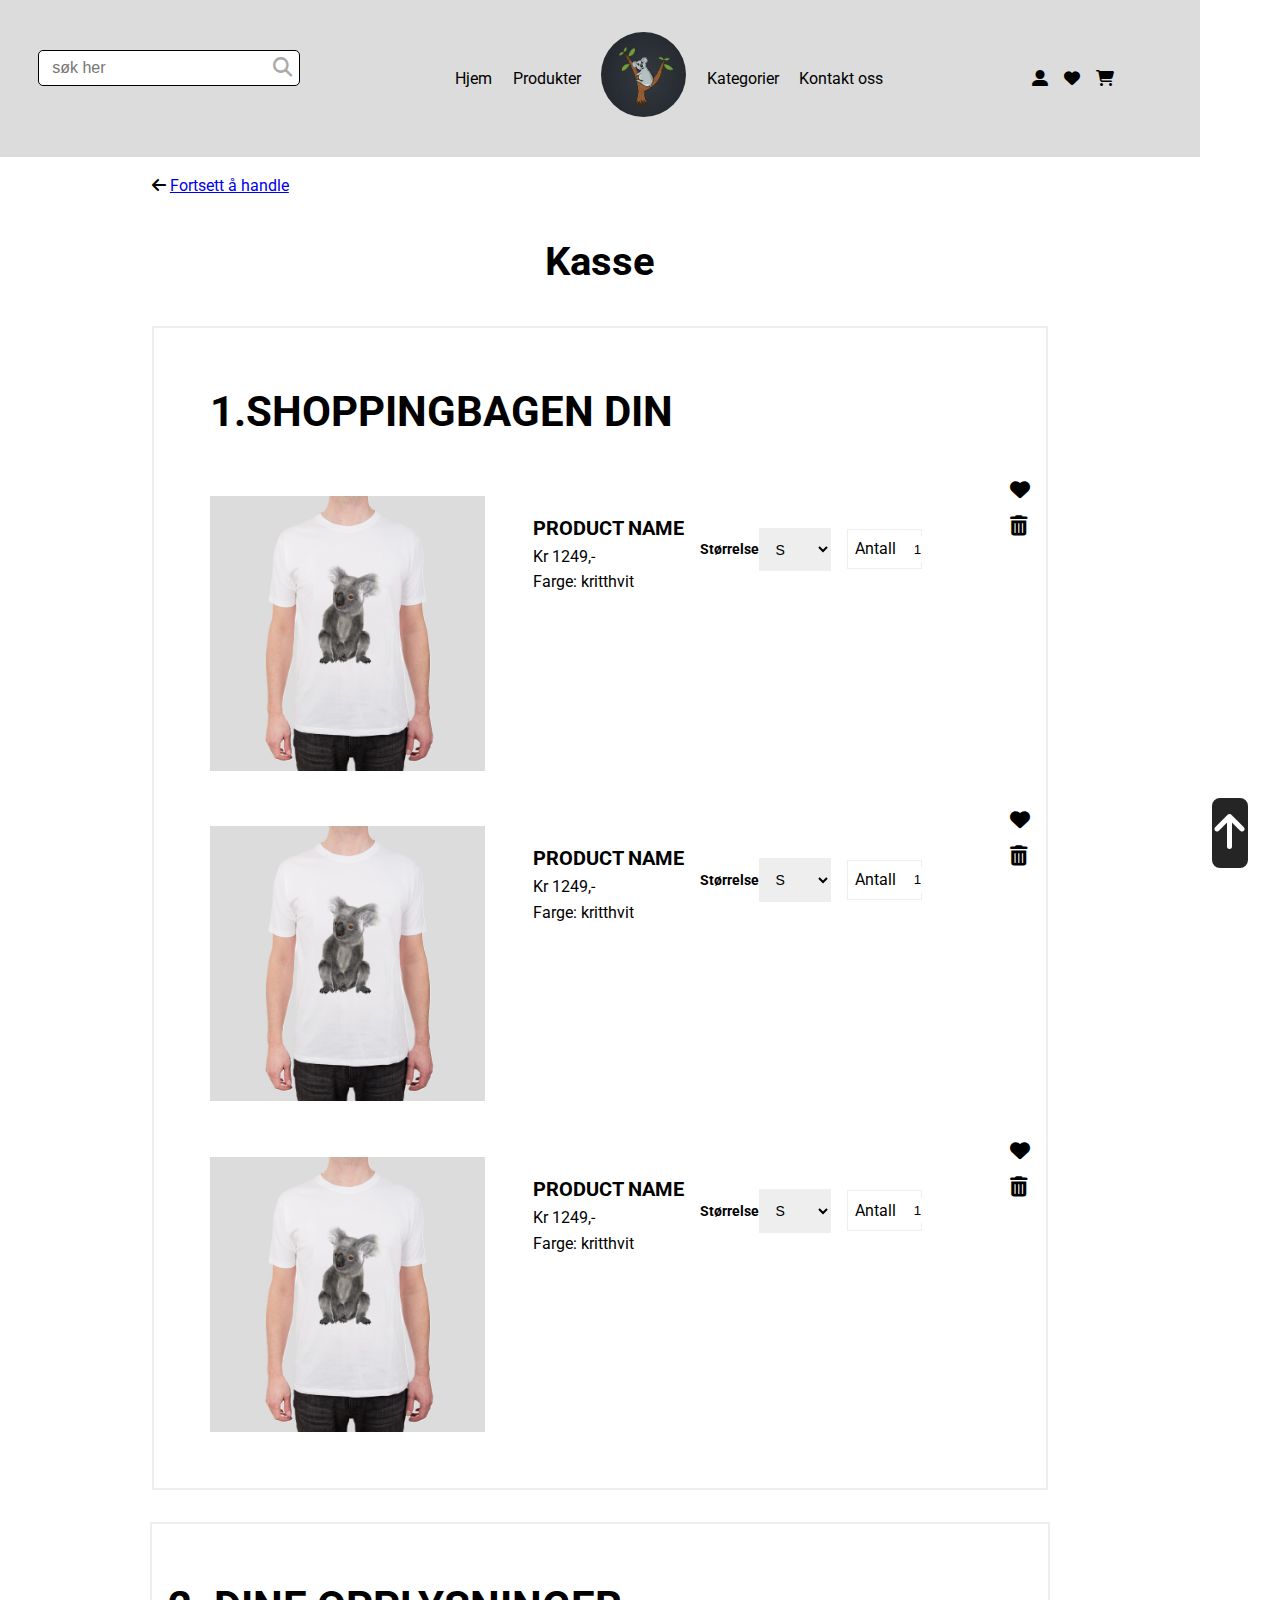
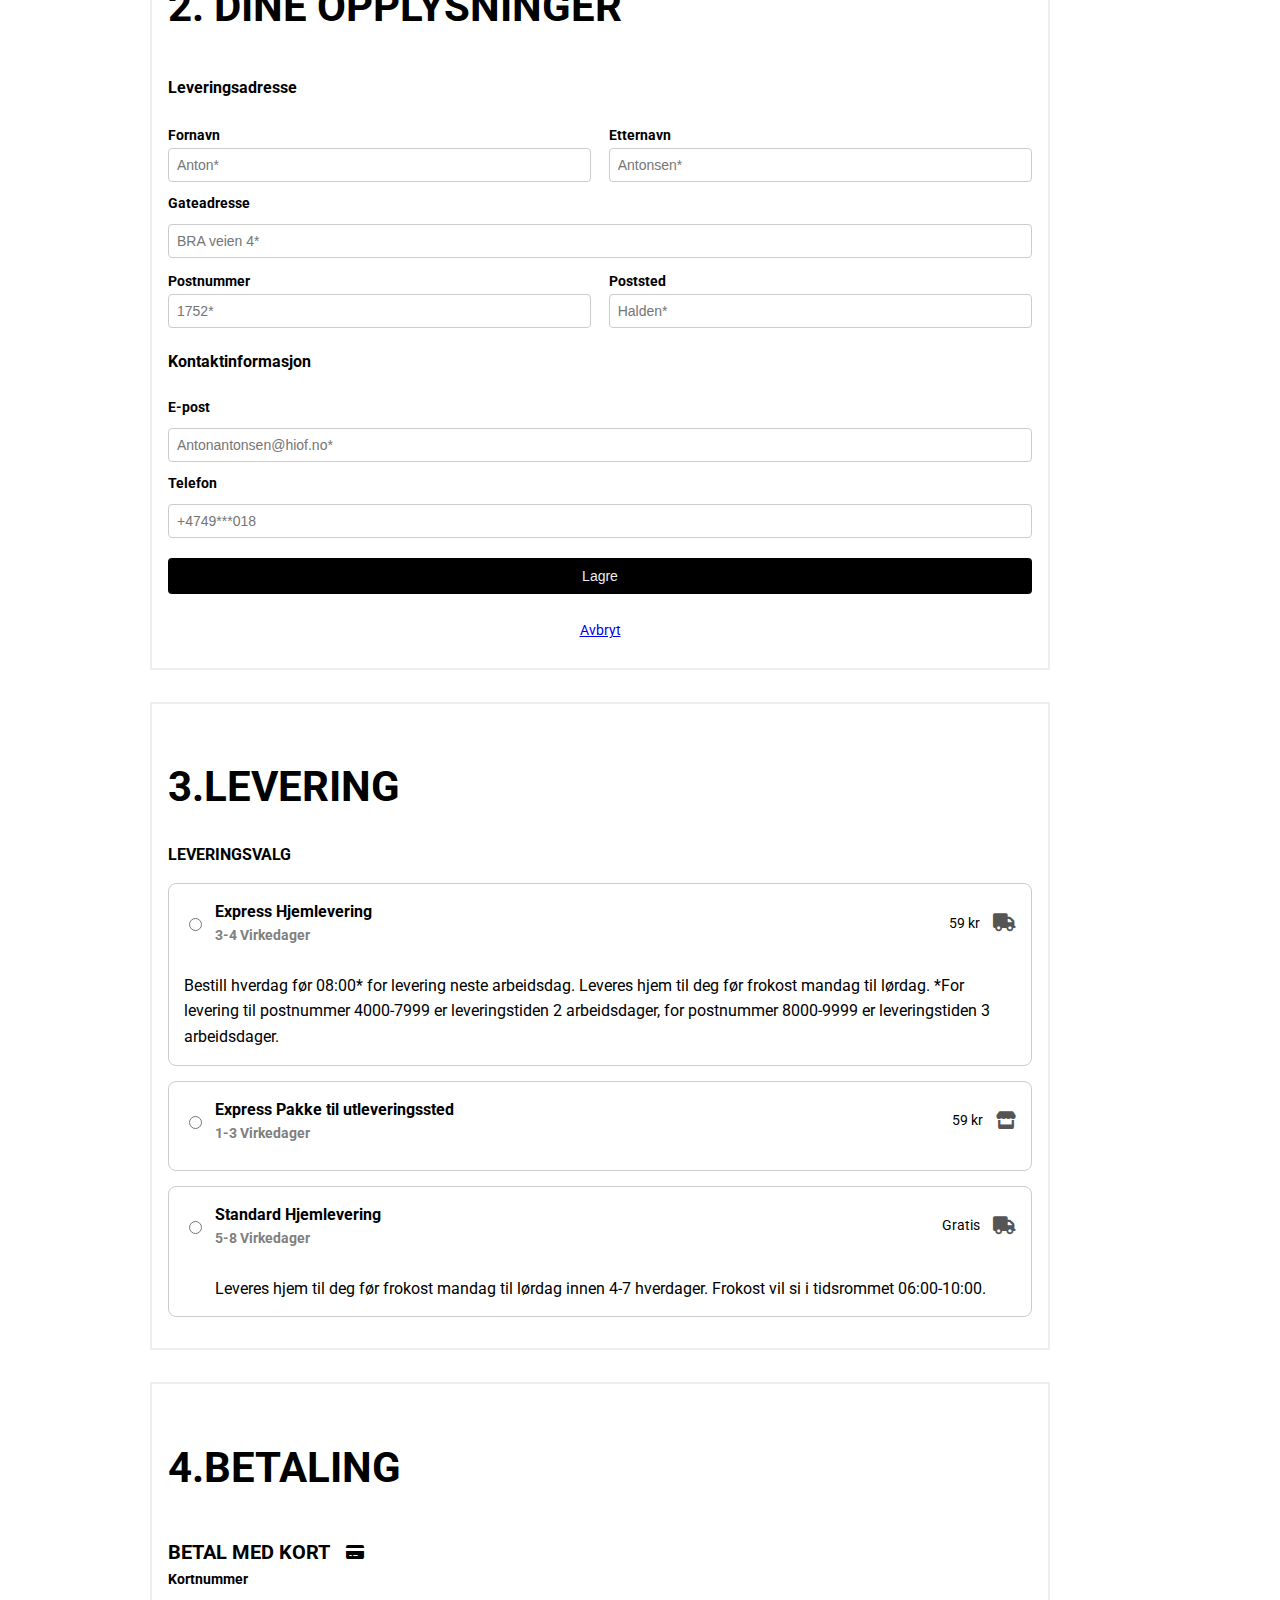
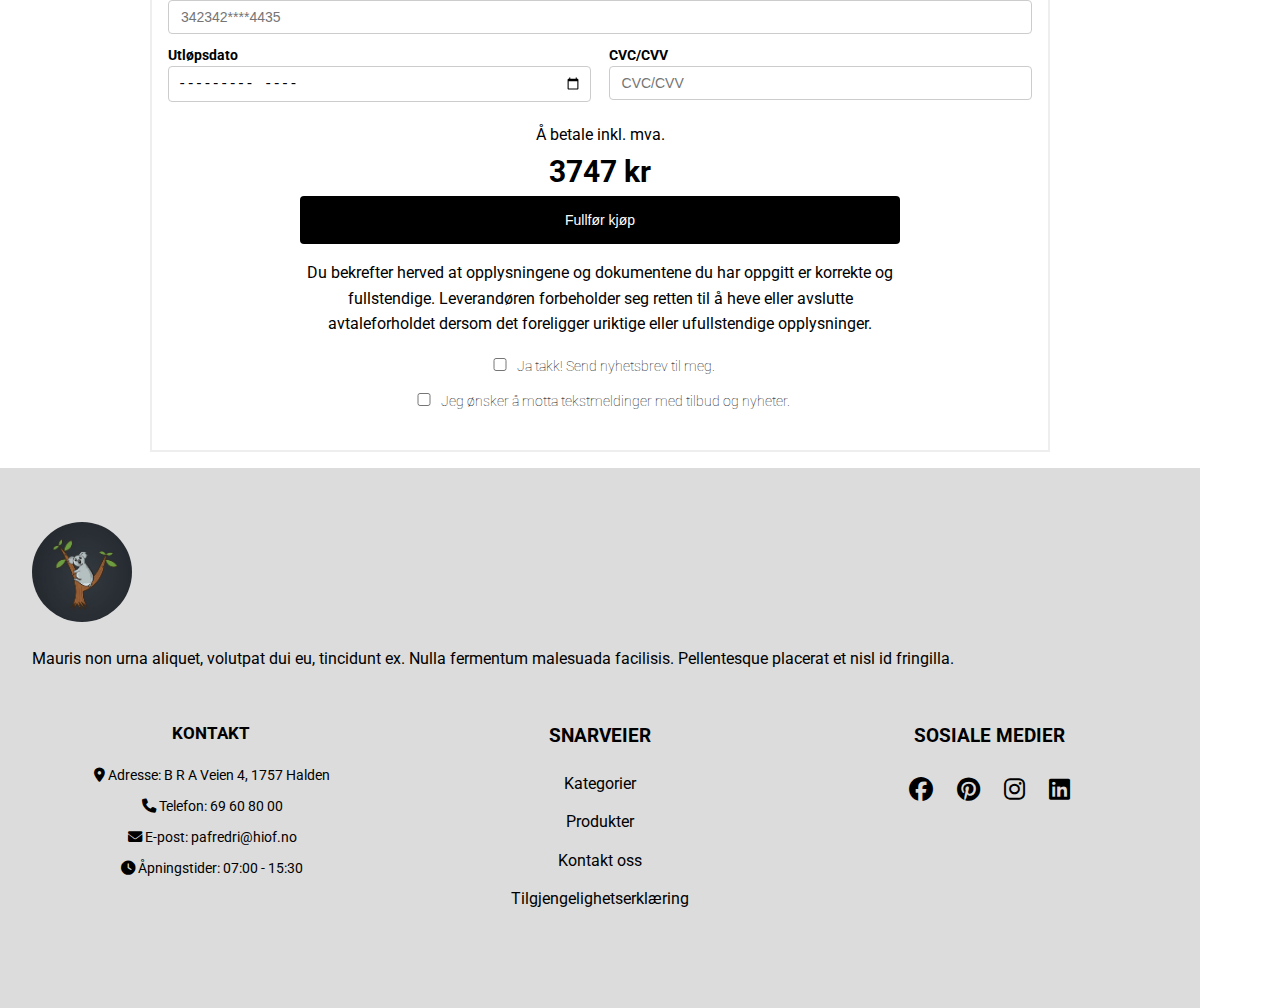
<file: Eksamensmappa/checkout.html>
<!DOCTYPE html>
<html lang="no">
<head>
    <meta charset="UTF-8">
    <meta name="viewport" content="width=device-width, initial-scale=1.0">
    <meta name="description" content="Donec laoreet dapibus ante et porta. Donec quis erat malesuada, commodo ante eget, semper eros. Vivamus tempus sapien quam, vel fermentum magna interdum vitae"> 
    <meta name="author" content="Per Anders Søstrand Fredriksen">
    <link rel="stylesheet" href="css/ikoner/css/solid.css">
    <link rel="stylesheet" href="css/ikoner/css/fontawesome.css">
    <link rel="stylesheet" href="css/ikoner/css/brands.css">
    <link rel="stylesheet" href="css/style.css">
    <link rel="icon" href="css/ressurser/koala.jpg" type="image/x-icon">
    <title>Kasse - Koala Merch</title>
</head>
<body id="checkout">
    <div class="main-grid">
        <header id="global-header" role="banner">
            <form>
                <label>
                    <input type="search" placeholder="søk her">
                    <i class="fa-solid fa-magnifying-glass"></i>
                </label>
            </form>
            <nav aria-label="Kassesiden">
                <a href="index.html">Hjem</a>
                <a href="index.html#pop-products">Produkter</a>
                <a href="index.html" id="logo">
                    <img src="css/ressurser/koala.jpg" alt="logo"></a>
                <a href="index.html#pop-categories">Kategorier</a>
                <a href="checkout.html#global-footer">Kontakt oss</a>
            </nav>
            <ul>
                <li><a href="#"><i class="fa-solid fa-user-large" aria-label="figurprofil"></i></a></li>
                <li><a href="#"><i class="fa-solid fa-heart" aria-label="favorithjerte"></i></a></li>
                <li><a href="checkout.html"><i class="fa-solid fa-cart-shopping" aria-label="handlekurv ikon"></i></a></li>
            </ul>
        </header>

        <main class="main-checkout">
            <section class="checkout">
                <section class="back-to-main">
                    <i class="fa-solid fa-arrow-left"></i>
                    <a href="index.html">Fortsett å handle</a>
                </section>
                <h1>Kasse</h1>
                    <section class="items-in-cart">
                        <h2>1.SHOPPINGBAGEN DIN</h2>
                        <section class="items-checkout">
                        <figure class="checkout-product">
                            <a href="product.html">
                            <img src="css/ressurser/t_shirt_koala.jpg" alt="t-shirt with a koala"></a>
                            <section class="product-info-checkout">
                                <h3>PRODUCT NAME</h3>
                                <p>Kr 1249,-</p>
                                <p>Farge: kritthvit</p>
                            </section>
                            <section class="size-and-number">
                            <form>
                                <section class="size-section">
                                <label for="size-choose-1">Størrelse</label>
                                <select id="size-choose-1" class="sizes">
                                    <option value="" disabled selected>S</option>
                                    <option value="s">S</option>
                                    <option value="m">M</option>
                                    <option value="l">L</option>
                                    <option value="xl">XL</option>
                                    <option value="xxl">XXL</option>
                                </select>
                                </section>
                            </form>
                        <section class="number-of">
                            <label for="size-number-1">Antall</label>
                            <input id="size-number-1" type="number" value="1">
                        </section>
                        </section>
                    </figure>  
                <section class="shopping-bag-icons">
                        <i class="fa-solid fa-heart"></i>
                        <i class="fa-solid fa-trash-can"></i>
                    </section>
                </section>
                
                <section class="items-checkout">
                    <figure class="checkout-product">
                        <a href="product.html">
                            <img src="css/ressurser/t_shirt_koala.jpg" alt="t-shirt with a koala"></a>
                        <section class="product-info-checkout">
                            <h3>PRODUCT NAME</h3>
                            <p>Kr 1249,-</p>
                            <p>Farge: kritthvit</p>
                        </section>
                        <section class="size-and-number">
                        <form>
                            <section class="size-section">
                            <label for="size-choose-2">Størrelse</label>
                            <select id="size-choose-2" class="sizes">
                                <option value="" disabled selected>S</option>
                                <option value="s">S</option>
                                <option value="m">M</option>
                                <option value="l">L</option>
                                <option value="xl">XL</option>
                                <option value="xxl">XXL</option>
                            </select>
                        </section>
                        </form>
                        <section class="number-of">
                            <label for="size-number-2">Antall</label>
                            <input id="size-number-2" type="number" value="1">
                        </section>
                        </section>
                    </figure>
                        <section class="shopping-bag-icons">
                                <i class="fa-solid fa-heart"></i>
                                <i class="fa-solid fa-trash-can"></i>
                            </section>
                        </section>
                        <section class="items-checkout">
                            <figure class="checkout-product">
                                <a href="product.html">
                                    <img src="css/ressurser/t_shirt_koala.jpg" alt="t-shirt with a koala"></a>
                                <section class="product-info-checkout">
                                    <h3>PRODUCT NAME</h3>
                                    <p>Kr 1249,-</p>
                                    <p>Farge: kritthvit</p>
                                </section>
                                <section class="size-and-number">
                                <form>
                                    <section class="size-section">
                                    <label for="size-choose-3">Størrelse</label>
                                    <select id="size-choose-3" class="sizes">
                                        <option value="" disabled selected>S</option>
                                        <option value="s">S</option>
                                        <option value="m">M</option>
                                        <option value="l">L</option>
                                        <option value="xl">XL</option>
                                        <option value="xxl">XXL</option>
                                    </select>
                                </section>
                                </form>
                                <section class="number-of">
                                    <label for="size-number1-1">Antall</label>
                                    <input id="size-number1-1" type="number" value="1">
                                </section>
                                </section>
                            </figure>
                                <section class="shopping-bag-icons">
                                        <i class="fa-solid fa-heart"></i>
                                        <i class="fa-solid fa-trash-can"></i>
                                    </section>
                                </section>
                            </section>
                        </section>
                            
                        
        
            <section class="personal-information">
                <section class="border-personal-info">
                <h2>2. DINE OPPLYSNINGER</h2>
                <h4>Leveringsadresse</h4>
                <form class="place-of-residence">
                    <section class="name">
                        <section class="first-name">
                    <label for="firstname">Fornavn</label>
                    <input type="text" id="firstname" minlength="2" placeholder="Anton*">
                    <span class="error-message">Vennligst full in et gydlig Fornavn. Eksempel: Steinar</span>
                </section>
            
                <section class="last-name">
                    <label for="secondname">Etternavn</label>
                    <input type="text" id="secondname" minlength="2" placeholder="Antonsen*">
                    <span class="error-message">Vennligst fyll inn et gyldig Etternavn. Eksempel: Nilsen</span>
                    </section>
                    </section>
            
                    <label for="street-address">Gateadresse</label>
                    <input type="text" id="street-address" minlength="2" placeholder="BRA veien 4*">
                    <span class="error-message">Vennligst fyll inn en gydlig Gateadresse. Eksempel: Slottsplassen 1</span>
                    
                    <section class="postnr-place">
                    <section class="postnumber">
                    <label for="postnumber">Postnummer</label>
                    <input type="number" id="postnumber" placeholder="1752*">
                    <span class="error-message">Vennligst fyll inn et gyldig Postnummer. Eksempel: 1752</span>
                    </section>

                    <section class="place">
                    <label for="city">Poststed</label>
                    <input type="text" id="city" placeholder="Halden*">
                    <span class="error-message">Vennligst fyll inn et gyldig Poststed. Eksempel: Oslo</span>
                    </section>
                
                </section>
                </form>
            
                <h4>Kontaktinformasjon</h4>
                <form class="contact-information">
                    <label for="email">E-post</label>
                    <input type="email" id="email" placeholder="Antonantonsen@hiof.no*">
                    <span class="error-message">Vennligst fyll inn en gyldig e-postadresse. Eksempel: skoledue@hiof.no</span>
            
                    <label for="phonenumber">Telefon</label>
                    <input type="tel" id="phonenumber" minlength="2" placeholder="+4749***018">
                    <span class="error-message">Vennligst fyll inn et gyldig Telefonnummer. Eksempel: +4712345678</span>
                </form> 
            
                <section class="btn-personal-information">
                    <button type="button" value="Lagre">Lagre</button>
                    <a href="index.html">Avbryt</a>
                </section>
            </section>
            </section>            
        
            <section class="delivery">
                <section class="delivery-border">
                <h2>3.LEVERING</h2>
                <h4>LEVERINGSVALG</h4>
                <section class="delivery-option">
                    <div class="top-delivery">
                        <section class="option-delivery">
                        <input type="radio" name="choose" value="express-home" required aria-required="true">
                        <section class="delivery-and-time">
                        <h5>Express Hjemlevering</h5>
                        <p class="delivery-time">3-4 Virkedager</p>
                    </section>
                </section>
                        <section class="price-delivery">
                        <p>59 kr</p>
                        <i class="fa-solid fa-truck"></i>
                    </section>
                </div>
                    <section class="info-delivery">
                        <p>Bestill hverdag før 08:00* for levering neste arbeidsdag. Leveres hjem til deg før frokost mandag til lørdag. *For levering til postnummer 4000-7999 er leveringstiden 2 arbeidsdager, for postnummer 8000-9999 er leveringstiden 3 arbeidsdager.</p>
                    </section>
                </section>
                <section class="delivery-option">
                    <div class="top-delivery">
                        <section class="option-delivery">
                        <input type="radio" name="choose" value="express-delivery-place" >
                        <section class="delivery-and-time">
                        <h5>Express Pakke til utleveringssted</h5>
                        <p class="delivery-time">1-3 Virkedager</p>
                    </section>
                    </section>
                        <section class="price-delivery">
                        <p>59 kr</p>
                        <i class="fa-solid fa-store"></i>                
                    </section>
                    </div>
                </section>
                <section class="delivery-option">
                    <div class="top-delivery">
                        <section class="option-delivery">
                        <input type="radio" name="choose" value="express-home" >
                        <section class="delivery-and-time">
                        <h5>Standard Hjemlevering</h5>
                        <p class="delivery-time">5-8 Virkedager</p>
                    </section>
                </section>
                        <section class="price-delivery">
                        <p>Gratis</p>
                        <i class="fa-solid fa-truck"></i>
                    </section>
                </div>
                    <section class="info-delivery">
                        <p>Leveres hjem til deg før frokost mandag til lørdag innen 4-7 hverdager. Frokost vil si i tidsrommet 06:00-10:00.</p>
                    </section>
                </section>
            </section>
            </section>
            
            <section class="payment">
                <h2>4.BETALING</h2>
                <section class="card">
                    <h5>BETAL MED KORT</h5>
                    <i class="fa-solid fa-credit-card"></i>
                </section>
                <form class="card-information">
                    <label for="cardnumber">Kortnummer</label>
                    <input type="number" id="cardnumber" placeholder=" 342342****4435" required aria-required="true">
                    <span class="error-message">Vennligst fyll inn et gyldig Kortnummer. Eksempel: 1234567812345678</span>
        
                    <section class="date-cvc">
                    <section class="date-or-cvc">
                    <label for="expiry-date">Utløpsdato</label>
                    <input type="month" id="expiry-date" required aria-required="true">
                    </section>
        
                    <section class="date-or-cvc">
                    <label for="CVC">CVC/CVV</label>
                    <input type="number" id="CVC" placeholder=" CVC/CVV" required aria-required="true">
                    <span class="error-message">Vennligst fyll inn et gyldig CVC eller CVV nummer. Eksempel: 123</span>
                </section>
                </section>
                </form>
                <section class="finish-payment">
                    <p>Å betale inkl. mva.</p>
                    <p id="cost">3747 kr</p>
                    <button type="button" value="Fullfør kjøp">Fullfør kjøp</button>
                    <p id="confirm">Du bekrefter herved at opplysningene og dokumentene du har oppgitt er korrekte og fullstendige. Leverandøren forbeholder seg retten til å heve eller avslutte avtaleforholdet dersom det foreligger uriktige eller ufullstendige opplysninger.</p>
                </section>
                <form class="news">
                    <section class="extra-choices">
                    <input type="checkbox" id="newsletter">
                    <label for="newsletter"> Ja takk! Send nyhetsbrev til meg.</label>
                </section>
                <section class="extra-choices">
                    <input type="checkbox" id="newstext">
                    <label for="newstext"> Jeg ønsker å motta tekstmeldinger med tilbud og nyheter.</label>
                </section>
            </form>
            </section>
            <a href="checkout.html" id="back-to-top" aria-label="back to top button"><i class="fa-solid fa-arrow-up"></i></a>
        </main>
        </div>

        <footer id="global-footer">
            <section class="top">
                <img src="css/ressurser/koala.jpg" alt="" aria-hidden="true">
                <p>Mauris non urna aliquet, volutpat dui eu, tincidunt ex. Nulla fermentum malesuada facilisis. Pellentesque placerat et nisl id fringilla.</p>
            </section>
            <section class="information">
                <h3>KONTAKT</h3>
                <ul>
                    <li><i class="fa-solid fa-location-dot" tabindex="0"></i> Adresse: B R A Veien 4, 1757 Halden</li>
                    <li><i class="fa-solid fa-phone" tabindex="0"></i> Telefon: 69 60 80 00</li>
                    <li><i class="fa-solid fa-envelope" tabindex="0"></i> E-post: pafredri@hiof.no</li>
                    <li><i class="fa-solid fa-clock" tabindex="0"></i> Åpningstider: 07:00 - 15:30</li>
                </ul>
            </section>
            <section class="shortcuts">
                <h3>SNARVEIER</h3>
                <ul>
                    <li><a href="index.html#categories">Kategorier</a></li>
                    <li><a href="product.html">Produkter</a></li>
                    <li><a href="checkout.html#contact">Kontakt oss</a></li>
                    <li><a href="WCAG.xlsx">Tilgjengelighetserklæring</a></li>
                </ul>
            </section>
            <section class="social-media">
                <h3>SOSIALE MEDIER</h3>
                <ul>
                    <li><a href="https://www.facebook.com/"><i class="fa-brands fa-facebook"></i></a></li>
                    <li><a href="https://www.pinterest.com/"><i class="fa-brands fa-pinterest"></i></a></li>
                    <li><a href="https://www.instagram.com/"><i class="fa-brands fa-instagram"></i></a></li>
                    <li><a href="https://www.linkedin.com/"><i class="fa-brands fa-linkedin"></i></a></li>
                </ul>
            </section>
        </footer>
    </body>
    </html>
</file>
<file: Eksamensmappa/css/style.css>
/* Import Roboto fra Google Fonts */
@import url('https://fonts.googleapis.com/css2?family=Roboto:wght@400;700&display=swap');

/*setter font for sidene, og maks bredde på 1200px*/
body {
    font-family: 'Roboto', sans-serif;
    line-height: 1.6;
    width:100%;
    height: 100%;
    margin: 0px;
    padding: 0px;
    overflow-x: hidden; /*fjerner og klipper bort innhold som strekker seg utenfor skjermen*/
}


.main-grid {
    grid-template-areas: "header" "main" "footer";
    text-align: center;
}

.skip-link {
    position: absolute;
    top: -46px; /*skjuler lenken utenfor skjermområdet, over headeren*/
    left: 0;
    background: black;
    color: white;
    padding: 10px 15px;
    font-size: 16px;
    text-decoration: none;
    z-index: 1000; /*forsikrer at knappen ALLTID vil ligge først*/
}

.skip-link:focus {
    top: 0; /*gjør lenken synlig ved tastaturfokus*/
    left: 10px;
}

#global-header {
    grid-area: header; /*setter grid-area header*/
}

#global-header{
    display: grid;
    align-items: center;
    justify-content: center;
    padding: clamp(0rem,2.5vw, 5rem);
    background-color: white;
}

.main-grid h1{
    font-size: 2.4rem;
}

.main-grid h2{
    font-size: 2rem;
}

/*searchbaren*/
#global-header form {
    display: flex;
    align-items: center;
    position: relative; /*lar oss bruke absolutt posisjonering for ikonet*/
}

#global-header form input {
    padding: 0.5rem 2.5rem 0.5rem 0.8rem;
    font-size: 1rem;
    border: 1.2px solid #000000; /*sort kant*/
    border-radius: 5px;
    width: 150px;
}

/*searchikonet*/
#global-header form i {
    position: absolute; /*plasseres inne i søkefeltet*/
    right: 15px; 
    top: 29%;
    color: #aaa;
    font-size: 1.2rem;
    pointer-events: none; /*gjør ikonet ikke klikkbart*/
}

/*hjem, produkt osv. knappene*/
#global-header nav {
    display: flex;
    flex-direction: column;
    align-items: center; /*sørger for at nav-elementene er på samme linje */
    gap: 1rem;
}

#global-header nav,
#global-header form{
    padding: 0.4rem;
}

#global-header nav a {
    margin: 0 clamp(0px, 0.8vw, 15px);
    text-decoration: none;
    color: black;
}

#logo img{
    border-radius: 50%;
    height: 85px;
    width: 85px;
}

/*profil,hjerte og handlekurv ikonene*/
.main-grid #global-header ul {
    list-style: none;
    display:flex;
    flex-direction: row;
    align-items: center;
    gap: 1rem;
    text-decoration: none;
  }

.main-grid #global-header ul li a{
    color: black;
}

.main-grid #global-header ul li a:visited {
    color: black;
}


/*---------------------------------------------------------*/


main {
    grid-area: main; /*setter grid-area main*/
}

/*back to top styling*/
#back-to-top {
    position: fixed;
    right: 2rem;
    bottom: 2rem;
    background-color: #252525;
    font-size: 40px;
    color: #fff;
    border: 3px solid #252525;
    border-radius: 0.5rem;
  }

.slide-container {
    padding: 0.4rem;
    width: 100%;  
    margin: auto;
    position: relative;
    background-color: white;
}

.slides {
    display: flex;
}

.slide {
    flex: 0 0 100%; /*forkortelse for flex-basis, grown og shrink. 100% er flex-basis*/
    text-align: center;
    display: flex;
    align-items: center;
    justify-content: center;
    position: relative;
}

/*endrer bildene på slideren*/
.slide img {
    width: 90%;
    height: 100%;
    border-radius: 3%;
    object-fit: cover;
}

/*setter overskriften fiksert til bildet*/
.slide h3{
    text-align: right;
    position: absolute;
    color: white; 
    font-size: clamp(1.2rem, 2.8vw, 4rem);
    top: 0; 
    left: 13%;
    width: 80%;
    text-shadow: 1px 1px 2px rgba(0, 0, 0, 0.8); /*skygge for mer tekstur og bedre lesbarhet*/
}

/*setter underteksten fiksert til bildet*/
.slide p {
    text-align: right;
    position: absolute;
    color: white; 
    font-size: clamp(0.55rem, 1.5vw, 2rem);
    top: 25%; 
    left: 13%;
    width: 80%;
    text-shadow: 1px 1px 2px rgba(0, 0, 0, 0.8);
}

.slide:nth-child(2),.slide:nth-child(3) {
    display: none; /*viser spesifikt den første sliden på mobil*/
}

/*piler for slider*/
.slider-arrow {
    position: absolute;
    top: 50%; /*plasser pilene i midten vertikalt*/
    transform: translateY(-50%); /*for å holde posisjonen midt på*/
    background-color: rgba(0, 0, 0, 0.3); /*halvgjennomsiktig bakgrunn*/
    color: white;
    border: none;
    font-size: 2rem;
    z-index: 10; /*plasserer pilene lengst fremme, slik at de alltid syns*/
    padding: 0.5rem 1rem;
    border-radius: 100%;
}

.left-arrow {
    left: 50px; /*plassering til venstre*/
}

.right-arrow {
    right: 50px; /*plassering til høyre*/
}

.left-arrow,
.right-arrow{
    display: none; /*skjuler pilene på mobil*/
}

/*les mer knappen*/
.btn-slider { 
    position: absolute;
    font-size: 0.8rem;
    bottom: 15px;
    left: 75%;
    padding: 0.4rem;
    background-color: rgb(255, 255, 255);
    text-decoration: none;
    color: black;
    border-radius: 30px;
    font-weight: bold;
  }

.btn-product {
    margin: 0.2rem;
    text-decoration: none;
    font-size: 15px;
    color: black;
    border: 2.5px solid black;  /*svart border rundt produkt knapper*/
    border-radius: 50px;
    padding: 0.5rem;
}

/*"En smakebit.." tekst får mer plass*/
#product-title p{
    font-size: 1.2rem;
    margin-bottom: 2rem;
}

/*popular products-gallery*/
#product-gallery {
    display: grid;
    gap: 10px;
    justify-items: center;
    padding-top: 20px;
}

/*styling for hvert produkt*/
.product-item {
    background-color: #fff;
    padding: 10px;
    min-width: 80%;
    max-width: 100%;
    text-align: center;
    position: relative;
}

/*bildene*/
.product-item img {
    min-width: 90%;
    max-width: 100%;
    height: auto;
    border-radius: 6%;
}

.product-item a{
    text-decoration: none;
    color:black;
}

/*tittel på produkt*/
.product-item h3 {
    font-size: 1.6rem;
    text-align: left;
    margin-left: 1rem;
}

/*pris på produkt*/
.product-tekst-placement p {
    font-size: 1.2rem;
    text-align: right;
    margin-right: 1rem;
    color: black;
}

/*tekst for hvor mange reviews*/
.product-item .review-count {
    font-size: 1rem;
    font-weight: bold;
    margin-left: 1rem;
    color: black;
}

/*plassering av product name og prisen*/
.product-tekst-placement{
    display: flex;
    align-items: center;
    justify-content: space-between;
}

/*plassering av reviews tekst og stjerner*/
.reviews{
    display: flex;
    align-items: center;
}

/*stjerner*/
.stars {
    list-style: none;
    padding: 0;
    display: flex;
    margin: 0.5rem;
}

.stars li {
    font-size: 1.2rem; 
    margin: 2px 5px;
}

/*hjerteknapp*/
.product-item i.fa-heart {
    font-size: 2.5rem;
    color: #aaa;
    position: absolute;
    top: 30px;
    right: 30px;
}

.review-count {
    font-size: 0.5rem;
    color: black;
    margin-right: 1rem;
}

/*grid-oppsett for kategoriene*/
.categories {
    display: grid;
    grid-template-areas: 
            "category1"
            "category2"
            "category3"
            "category3"
            "category4"
            "category5";
    gap: 15px; /*luft mellom kategoriene*/
    margin: 5%;
    height: auto;
}

/*selve bildene/figurene med teksten*/
.categories figure {
    position: relative;
    margin: 0;
    width: 100%;
    height: 100%;
    overflow: hidden;
    border-radius: 6%;
    border: 0.2px black solid;
    display: flex;
    align-items: center;
    justify-content: center;
}

.categories img {
    width: 100%;
    height: 100%;
    object-fit: cover; /*får hele bildet til å fylle området*/
}

/*category teksten*/
.categories figcaption {
    position: absolute;
    color: white;
    font-size: 2.2rem;
    font-weight: bold;
    text-align: center;
    text-shadow: 1px 1px 2px rgba(0, 0, 0, 0.8); /*skygge for mer tekstur og bedre lesbarhet*/
}

/*under er plasseringene for hver enkelt figure i gridområdet*/
.categories figure:nth-child(1) {
    grid-area: category1;
}

.categories figure:nth-child(2) {
    grid-area: category2;
}

.categories figure:nth-child(3) {
    grid-area: category3;
}

.categories figure:nth-child(4) {
    grid-area: category4;
}

.categories figure:nth-child(5) {
    grid-area: category5;
}

#customer-reviews h3{
    font-size: 2rem;
    text-align: left;
    margin: 0;
    margin-left: 3rem;
}

/*flex-layout for anmeldelsene*/
#customer-reviews-gallery {
    display: flex; /*flexbox for horizontal layout*/
    overflow-x: auto; /*horizontal scrolling*/
    scroll-behavior: smooth; /*smooth scrolling*/
    padding: 1rem 0rem 1.5rem 1rem;
}

/*individuelle anmeldelser*/
.customer-review-profile {
    background-color: white;
    border: 1px solid black;
    border-radius: 15px;
    box-shadow: 0 4px 6px rgba(0, 0, 0, 0.1);
    padding: 1%;
    text-align: left;
    margin: 1%;
    height: 375px;
    min-width: 250px; 
    max-width: 289px; 
}

/*profilbilde*/
.customer-review-profile img {
    width: 90px;
    height: 90px;
    border-radius: 50%;
    margin-bottom: 15px;
}

/*navn*/
.customer-review-profile h5 {
    font-size: 1.2rem;
    margin: 10px 0;
    text-align: left;
}

/*stars*/
.customer-review-profile .stars {
    display: flex;
    justify-content: left;
    list-style: none;
    padding: 0;
    margin: 10px 0;
}

.customer-review-profile .stars li {
    margin: 0 3px;
    font-size: 1.2rem;
}

/*review tekst*/
.customer-review-profile p {
    font-size: 0.8rem;
    color: black;
    text-align: left;
    margin-top: 10px;
}


/*------------------------------------*/


/*setter stil for main på produktsiden*/
.main-produkt{
    grid-template-areas: "header" "main" "footer";
    padding-left: 1rem; /*luft venstre side*/
    padding-right: 1rem; /*luft høyre side*/    
    margin: 0 auto; /*sentraliser innhold horisontalt*/
    display: flex;
    flex-direction: column;
    grid-template-columns: 1fr 1fr; /*en kolonne for produktinfo, en for bildene*/
    gap: 1rem;
}

/*styling for breadcrumb*/
#breadcrumb {
    text-align: left; /*teksten blir venstrejustert */
}

#breadcrumb a {
    font-size: 14px;
    text-decoration: none;
    color: #000000; 
}

.bold-text {
    font-weight: bold;
}

/*grid layout for produkt-siden */
.produkt-container {
    display: grid;
    gap: 20px;
    align-items: start;
}

.pictures {
    display: grid;
    grid-template-columns: 1fr 2fr; /*små bilder venstre, stort bilde høyre */
    gap: 1rem;
    max-width: 700px;
}

/*venstre kolonne: små bilder*/
.productpictures-small {
    display: grid;
    grid-template-rows: repeat(3, 1fr); /*tre like rader for små bilder*/
    gap: 10px;
}

.productpictures-small img {
    width: 100%;
    object-fit: cover;
}

.productpictures-big img {
    width: 100%;
    object-fit: cover;
    height: 100%; /* Fyll hele høyden som kreves */
}

/*produktdetaljer, høyre side*/
.produkt-details {
    display: flex;
    flex-direction: column;
    text-align: left; /*teksten blir plassert venstre*/
    max-width: 440px;
}

.produkt-details h1 {
    font-size: 24px;
    font-weight: bold;
    margin: 0;
}

.produkt-details a{
    font-size: 15px;
    color: #999;
}

.produkt-details .pris {
    font-size: 20px;
    color: #333;
    margin: 0;
}

.produkt-details .farge {
    font-size: 15px;
}

.produkt-details .choose-size {
    padding: 15px;
    font-size: 16px;
    width: 100%;
    margin-bottom: 1rem;
    margin-top: 1rem;
    border-width: 2px;
    border-color: gray;
}

.produkt-details .add-to-basket {
    padding: 15px;
    font-size: 16px;
    background-color: black;
    color: white;
    border: none;
    cursor: pointer;
    width: 100%;
}

caption{
    font-weight:  bold;
    font-size: 1.2rem;
    border-bottom: 2px black solid;
}

.buttons {
    display: flex;
    gap: 10px; /*avstand mellom knappene*/
    align-items: center;
}

.favorite-button {
    padding: 15px;
    font-size: 16px;
    background-color: transparent;
    border: 2px solid #000000;
    cursor: pointer;
    transition: all 0.3s ease;
}

/*andre detaljer seksjoner*/
#details-section {
    display: flex;
    flex-direction: column;
    margin-top: 30px;
    max-width: 440px;
}

details {
    border-top: 2px solid black; /*legger til en sort linje for å sepparere seksjonene*/
    padding: 10px 0;
    margin-bottom: 10px;
}

summary {
    display: flex;
    justify-content: space-between;
    cursor: pointer; 
    font-weight: bold;
    list-style: none;
}

/*+ tegn*/
.icon {
    font-size: 15px;
    padding-top: 5px;
}

details p {
    margin-top: 10px;
    font-size: 14px;
    color: #333;
}

.pop-products-product{
    margin: 0;
}

#product-gallery-product {
    display: flex; /*flexbox for horizontal layout*/
    overflow-x: auto; /*horizontal scrolling*/
    scroll-behavior: smooth; /*smooth scrolling*/
    padding: 1rem;
}

.product-item-product {
    text-align: center;
    background-color: white;
    margin: 0;
}

.product-item-product img {
    min-width: 40px;
    border-radius: 1rem;
}

#product-title-product{
    padding: 1rem;
    text-align: left;
}

#product-title-product a{
    text-decoration: none;
}

.product-item-product {
    background-color: white;
    max-width: 100%;
    text-align: center;
    position: relative;
}

/*bildene*/
.product-item-product img {
    height: auto;
    border-radius: 1rem;
    max-width: 250px;
}

.product-item-product a{
    text-decoration: none;
    color:black;
}

/*tittel på produkt*/
.product-item-product h3 {
    font-size: 1.2rem;
    text-align: left;
    margin-left: 1rem;
}

/*pris på produkt*/
.product-tekst-placement-product p {
    font-size: 1.2rem;
    text-align: right;
    margin-right: 1rem;
    color: black;
}

/*tekst for hvor mange reviews*/
.product-item-product .review-count {
    font-size: 1rem;
    font-weight: bold;
    margin-left: 1rem;
    color: black;
}

/*plassering av productname og prisen*/
.product-tekst-placement-product{
    display: flex;
    align-items: center;
    justify-content: space-between;
}

/*plassering av reviews tekst og stjerner*/
.product-reviews{
    display: flex;
    align-items: center;
}

/*hjerteknapp*/
.product-item-product i.fa-heart {
    font-size: 2rem;
    color: #aaa;
    position: absolute;
    top: 20px;
    right: 30px;
}

.reviews-number{
    font-family: sans-serif;
    font-weight: normal;
    padding-left: 1rem;
    font-size: 15px;
}

.review-1{
    background: white;
    border-radius: 10px;
    padding: 20px;
    margin: 20px auto;
    max-width: 600px;
}

.review-1 h4{
    font-size: 1.2rem;
}

/*------------------------------------------------*/

.main-checkout{
    padding: 1rem;
    margin: 0;
}

.back-to-main{
    font-size: 1rem;
    text-align: left;
}

.items-in-cart{
    text-align: left;
}

.items-in-cart h2{
    padding-left: 2.5rem;
}

.checkout-product img{
    max-width: 200px;
}
.checkout-product{
    text-align: left;
    width: 100%;
}

.product-info-checkout h3{
    font-size: 20px;
}

.product-info-checkout{
    padding-left: 2rem;
}
.product-info-checkout h3{
    padding-top: 1rem;
    margin: 0;
}

.product-info-checkout p{
    padding: 0;
    margin: 0;
}

/*styling*/
.sizes {
    padding: 0.8rem;
    font-size: 14px;
    background-color: #eeeeee;
    cursor: pointer;
    border: none;
}

/*mer styling*/
.number-of {
    cursor: pointer;
    border: 1px #eeeeee solid;
    max-width: 60px;
    display: flex;
    margin-left: 1rem;
    padding: 0.4rem;
}

.number-of input{
    max-width: 40px;
    background-color: white;
    border: none;
    margin-left: 1rem;
}

.size-and-number{
    padding-top: 1rem;
    display: flex;
    flex-direction: row; 
    align-items: baseline;   
}

.size-section{
    display: flex;
    flex-direction: row; 
    align-items: center;   
}

.shopping-bag-icons{
    display: flex;
    flex-direction: row; 
    justify-content: left;
    padding-left: 1rem;
}

.shopping-bag-icons i{
    padding-left: 1rem;
    font-size: 20px;
    padding-bottom: 1rem;
}

.personal-information {
    margin: 20px;
    text-align: left;
}

form {
    display: flex;
    flex-direction: column;
    gap: 10px;
    margin-bottom: 20px; /*spacing mellom forms */
}

form label {
    font-size: 14px;
    font-weight: bold;
}

/*input styling*/
form input {
    padding: 8px;
    font-size: 14px;
    border: 1px solid #ccc;
    border-radius: 4px;
    width: 100%;
    box-sizing: border-box;
}

/*button seksjon*/
.btn-personal-information {
    display: flex;
    flex-direction: column;
    gap: 15px;
}

.btn-personal-information button {
    padding: 10px 20px;
    font-size: 14px;
    color: #eeeeee;
    background-color: black;
    border: none;
    border-radius: 4px;
}

.btn-personal-information a {
    padding: 10px 20px;
    font-size: 14px;
    border-radius: 4px;
    text-align: center;
}

.delivery {
    text-align: left;
}

.delivery h2 {
    font-size: 20px;
    font-weight: bold;
    margin-bottom: 10px;
}

.delivery h4 {
    font-size: 16px;
    font-weight: bold;
    margin-bottom: 15px;
}

.delivery h5 {
    font-size: 15px;
    margin: 0.5rem;

}

/*generel tilpassing for hver delivery-option */
.delivery-option {
    display: flex;
    flex-direction: column;
    border: 1px solid #ccc;
    border-radius: 8px;
    padding: 15px;
    margin-bottom: 15px;
    display: flex;
    flex-direction: column;
    text-align: left;
}

.delivery-option p {
    text-align: left;
    margin: 0;
}

.items-in-cart,
.personal-information,
.delivery-border,
.payment {
    border: 2px solid #eeeeee;
    padding: 1rem; 
    margin: 2rem 0; 
    width: 100%; 
    box-sizing: border-box; 
    
}

.main-checkout {
    display: flex;
    flex-direction: column; /*stacker seksjoner vertikalt*/
    padding: 1rem; /*invendig padding */
    margin: 0 auto;
}

.main-grid .main-checkout h2{
    font-size: 1.4rem;
}

.items-checkout {
    gap: 1rem;
    margin-bottom: 1rem; /*adder plass under raden*/
}

.option-delivery{
    display: flex;
    flex-direction: row;
}

.price-delivery{
    display: flex;
    flex-direction: row;
}

.delivery-time{
    font-weight: bold;
    color: gray;
}

.top-delivery p {
    font-size: 14px;
    margin: 0;
    white-space: nowrap; /*beholder prisen på linja*/
}

.top-delivery i {
    font-size: 15px;
    color: #555;
    padding-left: 0.5rem;
}

.card{
    display: flex;
    flex-direction: row;
    align-items: center;
}
.card h5{
    font-size: 20px;
    margin: 0;
}

.card i {
    padding-left: 1rem;
}

.payment{
    text-align: left;
    padding: 1rem;
}

.finish-payment{
    display: flex;
    flex-direction: column;
    text-align: center;
}

.finish-payment #cost{
    font-weight: bold;
    font-size: 30px;
}

.finish-payment p{
    margin: 0;
}

.finish-payment button {
    padding: 10px 20px;
    font-size: 14px;
    color: #fff;
    background-color: black;
    border: none;
    border-radius: 4px;
    cursor: pointer;
    margin-bottom:1rem ;
}

.finish-payment #confirm{
    text-align: center;
}


.news{
    text-align: center;
    padding-top: 1rem;
}


.extra-choices{
    align-items: baseline;
}

.extra-choices input{
    max-width: 20px;
}

.extra-choices label{
    font-weight: lighter;
}


/*---------------------------------------*/


#global-footer {
    grid-area: footer; /*setter grid-area footer*/
}

/*generel layout av footer*/
#global-footer {
    display: grid;
    justify-content: space-between; 
    padding: 1rem;
    background-color: white;
    align-items:center;
    text-align: left;
    grid-template-columns: repeat(2, 1fr);
}

/*logo i footer*/
#global-footer img{
    border-radius: 50%;
    height: 100px;
    width: 100px;
    margin-top: 1.4rem;
}

/*border mellom logo og annmeldelser over, uten bruk av bakgrunnsfarge*/
.top{
    border-top:2px #1a1919 solid;
    padding: 1rem;
}

/*placement i footer*/
.top,
.social-media{
    grid-column: 1 / -1; /*setter logo og socialemedier øverst og nederst i footer med grid*/
}

.information {
    font-size: 0.9rem;
}

.information li {
    margin: 0.5rem 0rem 0rem -2.3rem;
    list-style: none;
    text-decoration: none; /*i noen tilfeller ble det lagt til en strek under tlf nummer. Dette skal forhindre dette*/
}

.shortcuts{
    text-align: right;
    height: 100%;
}

.shortcuts ul {
    list-style: none;
    padding: 0;
}

.shortcuts ul li {
    margin: 0.8rem 0;
}

.shortcuts ul li a{
    text-decoration: none;
    color: black;
}

.social-media ul {
    list-style: none;
    padding: 0;
    display: flex;
    gap: 1.5rem; /*avstanden mellom logoene*/
}

.social-media ul li {
    font-size: 1.5rem;
}

.social-media ul li a{
    text-decoration: none;
    color: black;
}

.error-message {
    display: none;
    color: #CC0000;
    font-size: 14px;
    margin-top: 5px;
}

input:invalid:focus + .error-message,
input:not(:placeholder-shown):invalid + .error-message {
    display: block;
}



@media only screen and (min-width: 426px) { /*setter mobilstørrelse alt under 426px*/
                                            /*media only screen tilsier at dette gjelder KUN skjermer, og ikke annet som skrivere eller taleenheter*/

    /*definerer main-container som inneholder header, main og footer*/
    .main-grid {
        text-align: center;
        grid-template-areas: 
        "header header header" 
        "main main main" 
        "footer footer footer";
    }

    /*setter størrelsen max 1200px, da dette er destopstørrelsen*/
    body{
        max-width: 1200px;
    }

    #global-header {
        display: flex;
        align-items: center;
        justify-content: space-between;
        background-color: #dcdcdc;
        padding-right: 4rem; /*legger til litt ekstra padding for å gjøre header pennere på desktop*/
    }

    /*hjem, produkt osv. knappene*/
    #global-header nav {
        display: flex;
        align-items: center; /*sørger for at nav-elementene er på samme linje */
        flex-direction: row;
        gap: 0rem;
        padding: 0rem clamp(0rem, 0.5vh, 2rem);
    }
    
    #global-header nav a:nth-child(1):hover,
    #global-header nav a:nth-child(2):hover,
    #global-header nav a:nth-child(4):hover,
    #global-header nav a:nth-child(5):hover{ /*alt i nav blir påvirket utenom 3, som er logoen*/
    border-bottom: 3px solid black;
    font-weight: bold;
}

    #global-header form input {
        width: 100%; /*juster størrelse på input-feltet */
    }

    #global-header ul{
        padding: 0;
        margin-right: 2%;
        gap: 0;
    }

    #global-header ul li a:hover {
        color: black;
    }

    #global-header ul li a i.fa-cart-shopping, #main-grid #global-header ul li a i.fa-heart, #main-grid #global-header ul li a i.fa-user-large {
        transition: transform 0.3s ease; /*glatt overgangseffekt*/
    }
    
    #global-header ul li a:hover i.fa-cart-shopping, #main-grid #global-header ul li a:hover i.fa-heart, #main-grid #global-header ul li a:hover i.fa-user-large {
        transform: scale(1.5); /*øker størrelsen med 50%*/
    }


/*--------------------------*/

    .main-grid h1{
        font-size: 3.6rem;
        margin: 0;
    }

    .main-grid h2{
        font-size: 3.2rem;
    }

    .slide-container {
        width: 80%; 
    }

    .slides{
        scroll-snap-type: x mandatory; /*gjør det mandatory å snap-scrolle til siden(2 fingre/dra med musepeker)*/
        overflow-x: auto; /*kan gå horisontalt over hvis innhold er bredere enn containere*/
        scroll-behavior: smooth; /*skifte blir smooth mellom slidene*/
    }

    .slide{
        scroll-snap-align: center; /*vil automatisk dra deg til en full slide, slik at du ikke blir "stuck" på en av dem forrige*/
    }

    .slide img{
        height: 90%;
    }

    .slide h3{
        text-align: right;
        position: absolute;
        color: white; 
        font-size: clamp(1rem, 2.5vw, 3rem);
        top: 18%; 
        left: 13%;
        width: 80%;
        text-shadow: 1px 1px 2px rgba(0, 0, 0, 0.8); /*skygge for mer tekstur og bedre lesbarhet*/
    }

    .slide p{
        font-size: clamp(0.48rem, 1.8vw, 2.2rem); /*dynamisk tekststørrelse fram til mobil. NB: 0.48 er nærmeste jeg kom for å kunne hindre at tekst gikk over btn*/
        top: 40%; 
        left: 13%;
        width: 80%;
    }

    .slide:nth-child(2),.slide:nth-child(3) {
        display: flex; /*viser alle sliders */
    }
    
    .btn-slider { 
        font-size: 1.2rem;
        font-size: clamp(0.8rem, 2vw, 1.5rem);
        bottom: clamp(20px, 10%, 80px); /*justerer avstand fra bunnen dynamisk */
        left: clamp(60%, 75%, 85%); /*justerer posisjon til venstre dynamisk */
        padding: clamp(0.4rem, 1.5vw, 1.5rem); /*dynamisk padding */
        background-color: white;
      }

      .btn-slider:hover { 
        background-color: black; /* Sort */
        color: white; /* Hvit */
    }

    .btn-product {
        margin: 1rem;
        font-size: 15px;
        padding: 0.8rem;
    }

    .btn-product:hover{
        opacity: 0.7;
        background-color: #000000;
        color: white;
    }

    .left-arrow,
    .right-arrow{
        display: flex;
    }

    #product-gallery{
        display: grid;
        grid-template-columns: repeat(auto-fit, minmax(300px, 1fr));
        gap: 20px;
        justify-items: center;
        padding: 20px;
        max-width: 100%;
        margin: 0 auto;
    }

    .product-item i.fa-heart{
        font-size: 2rem;
        top: 35px;
        right: 40px;
        cursor: pointer;
        transition: color 0.3s ease;
    }

    .product-item i.fa-heart:hover,
    .product-item-product i.fa-heart:hover { /*når hjertet blir hovret over, vil fargen endres til rød*/
        color: rgb(214, 0, 0);
    }

    /*grid-oppsett for kategoriene*/
    .categories {
        grid-template-areas: 
        "category1 category2 category3"
        "category4 category4 category3"
        "category4 category4 category5"; /*bruker et 3x3 grid*/
    }

    /*category teksten*/
    .categories figcaption {
        font-size: 2.2rem;
    }

    .categories figcaption {
        transition: transform 0.3s ease-in-out;
        text-shadow: 1px 1px 2px rgba(0, 0, 0, 0.8);
    }
    
    .categories figure:hover figcaption{
        transform: scale(1.1); /*category teksten får en "forstørrelse" effekt ved hover*/
        text-shadow: 2px 2px 6px rgba(0, 0, 0, 0.8); /*gir skyggen er sterkere effekt, for å gjøre hover effekten enda mer synelig*/
    }

    #customer-reviews h3{
        font-size: 2.4rem;
    }

    #customer-reviews-gallery {
        padding: 1rem 0rem 1.5rem 3rem;
    }


/*--------------------------------------------*/


    .main-produkt {
        padding-left: 100px; /* Luft på venstre side */
        padding-right: 100px; /* Luft på høyre side */    
        max-width: 1200px; /* Sett en breddegrense for hovedinnholdet */
    }

    /* Grid layout for produkt-delen */
    .produkt-container {
        grid-template-columns: 1fr 1fr; /* Én kolonne for produktinfo, én for alle bildene */
        max-width: none;
    }

    /* Venstre kolonne: Små bilder */
    .pictures {
        gap: 20px;
    }

    .productpictures-small {
        gap: 10px;
        max-width: 160px;
    }

    /* Stort bilde */
    .productpictures-big img {
        max-width: 700px;
    }

    .produkt-details .choose-favoroite:hover {
        border-color: black;
    }

    .produkt-details .add-to-basket:hover {
        background-color: #444;
    }

    .favorite-button {
        border: 1px solid #000000;
    }

    .favorite-button:hover {
        background-color: #f4f4f4;
        color: red;
    }

    summary {
        align-items: center;
    }

    .icon {
        font-size: 18px; /* Adjust the size of the plus sign */
    }

    #product-gallery-product {
        max-width: 1200px;
    }   

    #product-title-product{ /*lager et grid for product title, slik at de kan ligge på samme linje i desktop*/
        display: grid;
        grid-template-areas: /*grid-area gjør at h2 ligger venstre, mens a ligger høyre*/
            "h2 a";
        align-items: center;
        padding: 0;
    }

    #product-title-product h2{
        grid-area: h2;
        text-align: left;
        padding-left: 2rem;
        font-size: 3.2rem;
    }

    #product-title-product a{
        grid-area: a;
        text-align: right; /*teskten ligger nå helt til høyre, for å matche h2 som ligger helt til venstre*/
        padding-right: 2rem;
    }

/*-------------------------------------------*/


    .main-checkout {
        align-items: center;
        margin: 0 auto; /*sentrer horisontalt*/
        text-align: left;
        gap: 2rem;
    }

    .checkout {
        display: flex;
        flex-direction: column; /*legger innhold vertikalt automatisk*/
        gap: 2rem;
    }

    .checkout-product {
    display: flex;
    align-items: flex-start;
    gap: 1rem; 
    }

    .checkout-product img {
        max-width: 275px;
        height: auto;
    }

    .product-info-checkout {
        flex: 1;
    }

    .size-and-number {
        margin-top: 1rem;
        align-self: flex-start; 
    }

    .checkout-product img {
        height: auto;
    }

    .product-info-checkout {
        flex: 1;
    }

    .main-grid .main-checkout h2{
        font-size: 2.6rem;
    }

    .items-in-cart,
    .personal-information,
    .delivery-border,
    .payment {
        border: 2px solid #eeeeee;
        padding: 1rem; /*legger til invending spacing */
        margin: 0rem;
        max-width: 900px;
    }

    

    .delivery-option {
        flex-direction: row;
        align-items: center;
        gap: 1rem;
    }

    .top-delivery {
        display: flex;
        flex: 1;
    }

    .price-delivery {
        text-align: right; /*setter prisen på høyre*/
    }

    .finish-payment {
        max-width: 600px;
        margin: 0 auto;
    }

    .finish-payment button {
        width: 100%;
        padding: 1rem; /*padding gjør den større*/
    }

    .date-cvc{
        display: flex;
        flex-direction: row;
        justify-content: space-between;
    }

    .date-or-cvc{
        display: flex;
        flex-direction: column;
        width: 49%;
    }

    .delivery-option{
        display: flex;
        flex-direction: column;
        text-align: left;
    }
    
    /*generelt delivery-option styling*/
    .delivery-option {
        display: flex;
        flex-direction: column;
        border: 1px solid #ccc; /*border for hvert valg*/
        border-radius: 8px;
        padding: 15px;
        margin-bottom: 15px; /*mellomrom mellom valga*/
    }

    /*mer styling*/
    .top-delivery {
        display: flex;
        justify-content: space-between;
        margin-bottom: 10px;
        width: 100%;
    }

    .option-delivery {
        gap: 10px;
        flex: 1; 
    }

    .option-delivery h5 {
        font-size: 16px;
        font-weight: bold;
        margin: 0;
    }

    /*pris og ikon*/
    .price-delivery {
        display: flex;
        align-items: center;
        gap: 5px; /*space mellom pris og ikon*/
    }

    .price-delivery i {
        font-size: 18px;
        color: #555;
    }

    .delivery-and-time{
        display: flex;
        flex-direction: column;
        text-align: left;
    }

    .price-delivery{
        display: flex;
        flex-direction: row;
    }


    .label-input{
        display: flex;
        flex-direction: column;
    }

    .name{
        display: flex;
        flex-direction: row;
        justify-content: space-between;
    }

    .postnr-place{
        display: flex;
        flex-direction: row;
        justify-content: space-between;
        width: 100%;
    }
    .first-name, .last-name, .postnumber, .place{
        width: 49%;
    }

    .checkout h1{
        font-size: 40px;
        text-align: center;
    }


    .shopping-bag-icons{
        display: flex;
        flex-direction: column; 

    }


    .items-checkout{
        display: flex;
        flex-direction: row; 

    }

    .size-and-number{
        display: flex;
        flex-direction: row; 

    }


/*---------------------------------------*/


    #global-footer{
        background-color: #dcdcdc;
        grid-template-columns: repeat(3, 1fr); /*tre kolonner for større skjermer */
        padding-bottom: 5rem;
    }

    .top{
        grid-column: 1 / -1;
    }

    .information{
        grid-column: 1;
        text-align: center;
        height: 100%;
    }

    .shortcuts{
        grid-column: 2;
        text-align: center;
        margin-bottom: 0rem;
        height: 100%;
    }
    
    .social-media{
        grid-column: 3;
        text-align: center;
        height: 100%;
    }

    .social-media ul{
        justify-content: center;
    }


    .top{
        border-top:0px #1a1919 solid;
    }

    .shortcuts ul li a:hover {
        font-weight: bold; /*gjør knappene mer tydelige når de blir hooverd*/
    }

    .social-media ul li a i.fa-facebook, .social-media ul li a i.fa-pinterest, .social-media ul li a i.fa-instagram, .social-media ul li a i.fa-linkedin {
        transition: transform 0.3s ease; /*glatt overgangseffekt*/
    }

    .social-media ul li a:hover i.fa-facebook, .social-media ul li a:hover i.fa-pinterest, .social-media ul li a:hover i.fa-instagram, .social-media ul li a:hover i.fa-linkedin {
        transform: scale(1.5); /*øker størrelsen med 50%*/
    }
}

@media only screen and (min-width: 426px) and (max-width: 750px){ /*setter tabletstørrelse alt under 751px fram til 425px*/
    
    #index .main-grid h2{
        font-size: 2.6rem;
    }

    .main-grid #global-header ul { /*lagt til for å gjøre header mer dynamisk når størrelsen nærmer seg 425px*/
        flex-wrap:wrap;
    }

    #global-header{
        padding-right: 0rem; /*fjerner unødvendig padding når skjermen blir mindre*/
    }

    #global-header form input { /*gitt mer plass til andre gjenstander i header*/
        max-width: 100px;
    }

    #global-header nav a {
        font-size: 0.85rem; /* Dynamisk fontstørrelse */
    }

    .categories {
        grid-template-areas: 
        "category1 category2 category2 category3"
        "category4 category4 category5 category5"; /*bruker et 3x3 grid*/
    }

    .categories figcaption{
        font-size: 1.4rem;
    }

}
</file>
<file: Eksamensmappa/css/ikoner/css/solid.css>
/*!
 * Font Awesome Free 6.6.0 by @fontawesome - https://fontawesome.com
 * License - https://fontawesome.com/license/free (Icons: CC BY 4.0, Fonts: SIL OFL 1.1, Code: MIT License)
 * Copyright 2024 Fonticons, Inc.
 */
:root, :host {
  --fa-style-family-classic: "Font Awesome 6 Free";
  --fa-font-solid: normal 900 1em/1 "Font Awesome 6 Free";
}

@font-face {
  font-family: "Font Awesome 6 Free";
  font-style: normal;
  font-weight: 900;
  font-display: block;
  src: url("../webfonts/fa-solid-900.woff2") format("woff2"), url("../webfonts/fa-solid-900.ttf") format("truetype");
}
.fas,
.fa-solid {
  font-weight: 900;
}/*# sourceMappingURL=solid.css.map */
</file>
<file: Eksamensmappa/css/ikoner/css/brands.css>
/*!
 * Font Awesome Free 6.6.0 by @fontawesome - https://fontawesome.com
 * License - https://fontawesome.com/license/free (Icons: CC BY 4.0, Fonts: SIL OFL 1.1, Code: MIT License)
 * Copyright 2024 Fonticons, Inc.
 */
:root, :host {
  --fa-style-family-brands: "Font Awesome 6 Brands";
  --fa-font-brands: normal 400 1em/1 "Font Awesome 6 Brands";
}

@font-face {
  font-family: "Font Awesome 6 Brands";
  font-style: normal;
  font-weight: 400;
  font-display: block;
  src: url("../webfonts/fa-brands-400.woff2") format("woff2"), url("../webfonts/fa-brands-400.ttf") format("truetype");
}
.fab,
.fa-brands {
  font-weight: 400;
}

.fa-monero:before {
  content: "\f3d0";
}

.fa-hooli:before {
  content: "\f427";
}

.fa-yelp:before {
  content: "\f1e9";
}

.fa-cc-visa:before {
  content: "\f1f0";
}

.fa-lastfm:before {
  content: "\f202";
}

.fa-shopware:before {
  content: "\f5b5";
}

.fa-creative-commons-nc:before {
  content: "\f4e8";
}

.fa-aws:before {
  content: "\f375";
}

.fa-redhat:before {
  content: "\f7bc";
}

.fa-yoast:before {
  content: "\f2b1";
}

.fa-cloudflare:before {
  content: "\e07d";
}

.fa-ups:before {
  content: "\f7e0";
}

.fa-pixiv:before {
  content: "\e640";
}

.fa-wpexplorer:before {
  content: "\f2de";
}

.fa-dyalog:before {
  content: "\f399";
}

.fa-bity:before {
  content: "\f37a";
}

.fa-stackpath:before {
  content: "\f842";
}

.fa-buysellads:before {
  content: "\f20d";
}

.fa-first-order:before {
  content: "\f2b0";
}

.fa-modx:before {
  content: "\f285";
}

.fa-guilded:before {
  content: "\e07e";
}

.fa-vnv:before {
  content: "\f40b";
}

.fa-square-js:before {
  content: "\f3b9";
}

.fa-js-square:before {
  content: "\f3b9";
}

.fa-microsoft:before {
  content: "\f3ca";
}

.fa-qq:before {
  content: "\f1d6";
}

.fa-orcid:before {
  content: "\f8d2";
}

.fa-java:before {
  content: "\f4e4";
}

.fa-invision:before {
  content: "\f7b0";
}

.fa-creative-commons-pd-alt:before {
  content: "\f4ed";
}

.fa-centercode:before {
  content: "\f380";
}

.fa-glide-g:before {
  content: "\f2a6";
}

.fa-drupal:before {
  content: "\f1a9";
}

.fa-jxl:before {
  content: "\e67b";
}

.fa-dart-lang:before {
  content: "\e693";
}

.fa-hire-a-helper:before {
  content: "\f3b0";
}

.fa-creative-commons-by:before {
  content: "\f4e7";
}

.fa-unity:before {
  content: "\e049";
}

.fa-whmcs:before {
  content: "\f40d";
}

.fa-rocketchat:before {
  content: "\f3e8";
}

.fa-vk:before {
  content: "\f189";
}

.fa-untappd:before {
  content: "\f405";
}

.fa-mailchimp:before {
  content: "\f59e";
}

.fa-css3-alt:before {
  content: "\f38b";
}

.fa-square-reddit:before {
  content: "\f1a2";
}

.fa-reddit-square:before {
  content: "\f1a2";
}

.fa-vimeo-v:before {
  content: "\f27d";
}

.fa-contao:before {
  content: "\f26d";
}

.fa-square-font-awesome:before {
  content: "\e5ad";
}

.fa-deskpro:before {
  content: "\f38f";
}

.fa-brave:before {
  content: "\e63c";
}

.fa-sistrix:before {
  content: "\f3ee";
}

.fa-square-instagram:before {
  content: "\e055";
}

.fa-instagram-square:before {
  content: "\e055";
}

.fa-battle-net:before {
  content: "\f835";
}

.fa-the-red-yeti:before {
  content: "\f69d";
}

.fa-square-hacker-news:before {
  content: "\f3af";
}

.fa-hacker-news-square:before {
  content: "\f3af";
}

.fa-edge:before {
  content: "\f282";
}

.fa-threads:before {
  content: "\e618";
}

.fa-napster:before {
  content: "\f3d2";
}

.fa-square-snapchat:before {
  content: "\f2ad";
}

.fa-snapchat-square:before {
  content: "\f2ad";
}

.fa-google-plus-g:before {
  content: "\f0d5";
}

.fa-artstation:before {
  content: "\f77a";
}

.fa-markdown:before {
  content: "\f60f";
}

.fa-sourcetree:before {
  content: "\f7d3";
}

.fa-google-plus:before {
  content: "\f2b3";
}

.fa-diaspora:before {
  content: "\f791";
}

.fa-foursquare:before {
  content: "\f180";
}

.fa-stack-overflow:before {
  content: "\f16c";
}

.fa-github-alt:before {
  content: "\f113";
}

.fa-phoenix-squadron:before {
  content: "\f511";
}

.fa-pagelines:before {
  content: "\f18c";
}

.fa-algolia:before {
  content: "\f36c";
}

.fa-red-river:before {
  content: "\f3e3";
}

.fa-creative-commons-sa:before {
  content: "\f4ef";
}

.fa-safari:before {
  content: "\f267";
}

.fa-google:before {
  content: "\f1a0";
}

.fa-square-font-awesome-stroke:before {
  content: "\f35c";
}

.fa-font-awesome-alt:before {
  content: "\f35c";
}

.fa-atlassian:before {
  content: "\f77b";
}

.fa-linkedin-in:before {
  content: "\f0e1";
}

.fa-digital-ocean:before {
  content: "\f391";
}

.fa-nimblr:before {
  content: "\f5a8";
}

.fa-chromecast:before {
  content: "\f838";
}

.fa-evernote:before {
  content: "\f839";
}

.fa-hacker-news:before {
  content: "\f1d4";
}

.fa-creative-commons-sampling:before {
  content: "\f4f0";
}

.fa-adversal:before {
  content: "\f36a";
}

.fa-creative-commons:before {
  content: "\f25e";
}

.fa-watchman-monitoring:before {
  content: "\e087";
}

.fa-fonticons:before {
  content: "\f280";
}

.fa-weixin:before {
  content: "\f1d7";
}

.fa-shirtsinbulk:before {
  content: "\f214";
}

.fa-codepen:before {
  content: "\f1cb";
}

.fa-git-alt:before {
  content: "\f841";
}

.fa-lyft:before {
  content: "\f3c3";
}

.fa-rev:before {
  content: "\f5b2";
}

.fa-windows:before {
  content: "\f17a";
}

.fa-wizards-of-the-coast:before {
  content: "\f730";
}

.fa-square-viadeo:before {
  content: "\f2aa";
}

.fa-viadeo-square:before {
  content: "\f2aa";
}

.fa-meetup:before {
  content: "\f2e0";
}

.fa-centos:before {
  content: "\f789";
}

.fa-adn:before {
  content: "\f170";
}

.fa-cloudsmith:before {
  content: "\f384";
}

.fa-opensuse:before {
  content: "\e62b";
}

.fa-pied-piper-alt:before {
  content: "\f1a8";
}

.fa-square-dribbble:before {
  content: "\f397";
}

.fa-dribbble-square:before {
  content: "\f397";
}

.fa-codiepie:before {
  content: "\f284";
}

.fa-node:before {
  content: "\f419";
}

.fa-mix:before {
  content: "\f3cb";
}

.fa-steam:before {
  content: "\f1b6";
}

.fa-cc-apple-pay:before {
  content: "\f416";
}

.fa-scribd:before {
  content: "\f28a";
}

.fa-debian:before {
  content: "\e60b";
}

.fa-openid:before {
  content: "\f19b";
}

.fa-instalod:before {
  content: "\e081";
}

.fa-expeditedssl:before {
  content: "\f23e";
}

.fa-sellcast:before {
  content: "\f2da";
}

.fa-square-twitter:before {
  content: "\f081";
}

.fa-twitter-square:before {
  content: "\f081";
}

.fa-r-project:before {
  content: "\f4f7";
}

.fa-delicious:before {
  content: "\f1a5";
}

.fa-freebsd:before {
  content: "\f3a4";
}

.fa-vuejs:before {
  content: "\f41f";
}

.fa-accusoft:before {
  content: "\f369";
}

.fa-ioxhost:before {
  content: "\f208";
}

.fa-fonticons-fi:before {
  content: "\f3a2";
}

.fa-app-store:before {
  content: "\f36f";
}

.fa-cc-mastercard:before {
  content: "\f1f1";
}

.fa-itunes-note:before {
  content: "\f3b5";
}

.fa-golang:before {
  content: "\e40f";
}

.fa-kickstarter:before {
  content: "\f3bb";
}

.fa-square-kickstarter:before {
  content: "\f3bb";
}

.fa-grav:before {
  content: "\f2d6";
}

.fa-weibo:before {
  content: "\f18a";
}

.fa-uncharted:before {
  content: "\e084";
}

.fa-firstdraft:before {
  content: "\f3a1";
}

.fa-square-youtube:before {
  content: "\f431";
}

.fa-youtube-square:before {
  content: "\f431";
}

.fa-wikipedia-w:before {
  content: "\f266";
}

.fa-wpressr:before {
  content: "\f3e4";
}

.fa-rendact:before {
  content: "\f3e4";
}

.fa-angellist:before {
  content: "\f209";
}

.fa-galactic-republic:before {
  content: "\f50c";
}

.fa-nfc-directional:before {
  content: "\e530";
}

.fa-skype:before {
  content: "\f17e";
}

.fa-joget:before {
  content: "\f3b7";
}

.fa-fedora:before {
  content: "\f798";
}

.fa-stripe-s:before {
  content: "\f42a";
}

.fa-meta:before {
  content: "\e49b";
}

.fa-laravel:before {
  content: "\f3bd";
}

.fa-hotjar:before {
  content: "\f3b1";
}

.fa-bluetooth-b:before {
  content: "\f294";
}

.fa-square-letterboxd:before {
  content: "\e62e";
}

.fa-sticker-mule:before {
  content: "\f3f7";
}

.fa-creative-commons-zero:before {
  content: "\f4f3";
}

.fa-hips:before {
  content: "\f452";
}

.fa-behance:before {
  content: "\f1b4";
}

.fa-reddit:before {
  content: "\f1a1";
}

.fa-discord:before {
  content: "\f392";
}

.fa-chrome:before {
  content: "\f268";
}

.fa-app-store-ios:before {
  content: "\f370";
}

.fa-cc-discover:before {
  content: "\f1f2";
}

.fa-wpbeginner:before {
  content: "\f297";
}

.fa-confluence:before {
  content: "\f78d";
}

.fa-shoelace:before {
  content: "\e60c";
}

.fa-mdb:before {
  content: "\f8ca";
}

.fa-dochub:before {
  content: "\f394";
}

.fa-accessible-icon:before {
  content: "\f368";
}

.fa-ebay:before {
  content: "\f4f4";
}

.fa-amazon:before {
  content: "\f270";
}

.fa-unsplash:before {
  content: "\e07c";
}

.fa-yarn:before {
  content: "\f7e3";
}

.fa-square-steam:before {
  content: "\f1b7";
}

.fa-steam-square:before {
  content: "\f1b7";
}

.fa-500px:before {
  content: "\f26e";
}

.fa-square-vimeo:before {
  content: "\f194";
}

.fa-vimeo-square:before {
  content: "\f194";
}

.fa-asymmetrik:before {
  content: "\f372";
}

.fa-font-awesome:before {
  content: "\f2b4";
}

.fa-font-awesome-flag:before {
  content: "\f2b4";
}

.fa-font-awesome-logo-full:before {
  content: "\f2b4";
}

.fa-gratipay:before {
  content: "\f184";
}

.fa-apple:before {
  content: "\f179";
}

.fa-hive:before {
  content: "\e07f";
}

.fa-gitkraken:before {
  content: "\f3a6";
}

.fa-keybase:before {
  content: "\f4f5";
}

.fa-apple-pay:before {
  content: "\f415";
}

.fa-padlet:before {
  content: "\e4a0";
}

.fa-amazon-pay:before {
  content: "\f42c";
}

.fa-square-github:before {
  content: "\f092";
}

.fa-github-square:before {
  content: "\f092";
}

.fa-stumbleupon:before {
  content: "\f1a4";
}

.fa-fedex:before {
  content: "\f797";
}

.fa-phoenix-framework:before {
  content: "\f3dc";
}

.fa-shopify:before {
  content: "\e057";
}

.fa-neos:before {
  content: "\f612";
}

.fa-square-threads:before {
  content: "\e619";
}

.fa-hackerrank:before {
  content: "\f5f7";
}

.fa-researchgate:before {
  content: "\f4f8";
}

.fa-swift:before {
  content: "\f8e1";
}

.fa-angular:before {
  content: "\f420";
}

.fa-speakap:before {
  content: "\f3f3";
}

.fa-angrycreative:before {
  content: "\f36e";
}

.fa-y-combinator:before {
  content: "\f23b";
}

.fa-empire:before {
  content: "\f1d1";
}

.fa-envira:before {
  content: "\f299";
}

.fa-google-scholar:before {
  content: "\e63b";
}

.fa-square-gitlab:before {
  content: "\e5ae";
}

.fa-gitlab-square:before {
  content: "\e5ae";
}

.fa-studiovinari:before {
  content: "\f3f8";
}

.fa-pied-piper:before {
  content: "\f2ae";
}

.fa-wordpress:before {
  content: "\f19a";
}

.fa-product-hunt:before {
  content: "\f288";
}

.fa-firefox:before {
  content: "\f269";
}

.fa-linode:before {
  content: "\f2b8";
}

.fa-goodreads:before {
  content: "\f3a8";
}

.fa-square-odnoklassniki:before {
  content: "\f264";
}

.fa-odnoklassniki-square:before {
  content: "\f264";
}

.fa-jsfiddle:before {
  content: "\f1cc";
}

.fa-sith:before {
  content: "\f512";
}

.fa-themeisle:before {
  content: "\f2b2";
}

.fa-page4:before {
  content: "\f3d7";
}

.fa-hashnode:before {
  content: "\e499";
}

.fa-react:before {
  content: "\f41b";
}

.fa-cc-paypal:before {
  content: "\f1f4";
}

.fa-squarespace:before {
  content: "\f5be";
}

.fa-cc-stripe:before {
  content: "\f1f5";
}

.fa-creative-commons-share:before {
  content: "\f4f2";
}

.fa-bitcoin:before {
  content: "\f379";
}

.fa-keycdn:before {
  content: "\f3ba";
}

.fa-opera:before {
  content: "\f26a";
}

.fa-itch-io:before {
  content: "\f83a";
}

.fa-umbraco:before {
  content: "\f8e8";
}

.fa-galactic-senate:before {
  content: "\f50d";
}

.fa-ubuntu:before {
  content: "\f7df";
}

.fa-draft2digital:before {
  content: "\f396";
}

.fa-stripe:before {
  content: "\f429";
}

.fa-houzz:before {
  content: "\f27c";
}

.fa-gg:before {
  content: "\f260";
}

.fa-dhl:before {
  content: "\f790";
}

.fa-square-pinterest:before {
  content: "\f0d3";
}

.fa-pinterest-square:before {
  content: "\f0d3";
}

.fa-xing:before {
  content: "\f168";
}

.fa-blackberry:before {
  content: "\f37b";
}

.fa-creative-commons-pd:before {
  content: "\f4ec";
}

.fa-playstation:before {
  content: "\f3df";
}

.fa-quinscape:before {
  content: "\f459";
}

.fa-less:before {
  content: "\f41d";
}

.fa-blogger-b:before {
  content: "\f37d";
}

.fa-opencart:before {
  content: "\f23d";
}

.fa-vine:before {
  content: "\f1ca";
}

.fa-signal-messenger:before {
  content: "\e663";
}

.fa-paypal:before {
  content: "\f1ed";
}

.fa-gitlab:before {
  content: "\f296";
}

.fa-typo3:before {
  content: "\f42b";
}

.fa-reddit-alien:before {
  content: "\f281";
}

.fa-yahoo:before {
  content: "\f19e";
}

.fa-dailymotion:before {
  content: "\e052";
}

.fa-affiliatetheme:before {
  content: "\f36b";
}

.fa-pied-piper-pp:before {
  content: "\f1a7";
}

.fa-bootstrap:before {
  content: "\f836";
}

.fa-odnoklassniki:before {
  content: "\f263";
}

.fa-nfc-symbol:before {
  content: "\e531";
}

.fa-mintbit:before {
  content: "\e62f";
}

.fa-ethereum:before {
  content: "\f42e";
}

.fa-speaker-deck:before {
  content: "\f83c";
}

.fa-creative-commons-nc-eu:before {
  content: "\f4e9";
}

.fa-patreon:before {
  content: "\f3d9";
}

.fa-avianex:before {
  content: "\f374";
}

.fa-ello:before {
  content: "\f5f1";
}

.fa-gofore:before {
  content: "\f3a7";
}

.fa-bimobject:before {
  content: "\f378";
}

.fa-brave-reverse:before {
  content: "\e63d";
}

.fa-facebook-f:before {
  content: "\f39e";
}

.fa-square-google-plus:before {
  content: "\f0d4";
}

.fa-google-plus-square:before {
  content: "\f0d4";
}

.fa-web-awesome:before {
  content: "\e682";
}

.fa-mandalorian:before {
  content: "\f50f";
}

.fa-first-order-alt:before {
  content: "\f50a";
}

.fa-osi:before {
  content: "\f41a";
}

.fa-google-wallet:before {
  content: "\f1ee";
}

.fa-d-and-d-beyond:before {
  content: "\f6ca";
}

.fa-periscope:before {
  content: "\f3da";
}

.fa-fulcrum:before {
  content: "\f50b";
}

.fa-cloudscale:before {
  content: "\f383";
}

.fa-forumbee:before {
  content: "\f211";
}

.fa-mizuni:before {
  content: "\f3cc";
}

.fa-schlix:before {
  content: "\f3ea";
}

.fa-square-xing:before {
  content: "\f169";
}

.fa-xing-square:before {
  content: "\f169";
}

.fa-bandcamp:before {
  content: "\f2d5";
}

.fa-wpforms:before {
  content: "\f298";
}

.fa-cloudversify:before {
  content: "\f385";
}

.fa-usps:before {
  content: "\f7e1";
}

.fa-megaport:before {
  content: "\f5a3";
}

.fa-magento:before {
  content: "\f3c4";
}

.fa-spotify:before {
  content: "\f1bc";
}

.fa-optin-monster:before {
  content: "\f23c";
}

.fa-fly:before {
  content: "\f417";
}

.fa-aviato:before {
  content: "\f421";
}

.fa-itunes:before {
  content: "\f3b4";
}

.fa-cuttlefish:before {
  content: "\f38c";
}

.fa-blogger:before {
  content: "\f37c";
}

.fa-flickr:before {
  content: "\f16e";
}

.fa-viber:before {
  content: "\f409";
}

.fa-soundcloud:before {
  content: "\f1be";
}

.fa-digg:before {
  content: "\f1a6";
}

.fa-tencent-weibo:before {
  content: "\f1d5";
}

.fa-letterboxd:before {
  content: "\e62d";
}

.fa-symfony:before {
  content: "\f83d";
}

.fa-maxcdn:before {
  content: "\f136";
}

.fa-etsy:before {
  content: "\f2d7";
}

.fa-facebook-messenger:before {
  content: "\f39f";
}

.fa-audible:before {
  content: "\f373";
}

.fa-think-peaks:before {
  content: "\f731";
}

.fa-bilibili:before {
  content: "\e3d9";
}

.fa-erlang:before {
  content: "\f39d";
}

.fa-x-twitter:before {
  content: "\e61b";
}

.fa-cotton-bureau:before {
  content: "\f89e";
}

.fa-dashcube:before {
  content: "\f210";
}

.fa-42-group:before {
  content: "\e080";
}

.fa-innosoft:before {
  content: "\e080";
}

.fa-stack-exchange:before {
  content: "\f18d";
}

.fa-elementor:before {
  content: "\f430";
}

.fa-square-pied-piper:before {
  content: "\e01e";
}

.fa-pied-piper-square:before {
  content: "\e01e";
}

.fa-creative-commons-nd:before {
  content: "\f4eb";
}

.fa-palfed:before {
  content: "\f3d8";
}

.fa-superpowers:before {
  content: "\f2dd";
}

.fa-resolving:before {
  content: "\f3e7";
}

.fa-xbox:before {
  content: "\f412";
}

.fa-square-web-awesome-stroke:before {
  content: "\e684";
}

.fa-searchengin:before {
  content: "\f3eb";
}

.fa-tiktok:before {
  content: "\e07b";
}

.fa-square-facebook:before {
  content: "\f082";
}

.fa-facebook-square:before {
  content: "\f082";
}

.fa-renren:before {
  content: "\f18b";
}

.fa-linux:before {
  content: "\f17c";
}

.fa-glide:before {
  content: "\f2a5";
}

.fa-linkedin:before {
  content: "\f08c";
}

.fa-hubspot:before {
  content: "\f3b2";
}

.fa-deploydog:before {
  content: "\f38e";
}

.fa-twitch:before {
  content: "\f1e8";
}

.fa-flutter:before {
  content: "\e694";
}

.fa-ravelry:before {
  content: "\f2d9";
}

.fa-mixer:before {
  content: "\e056";
}

.fa-square-lastfm:before {
  content: "\f203";
}

.fa-lastfm-square:before {
  content: "\f203";
}

.fa-vimeo:before {
  content: "\f40a";
}

.fa-mendeley:before {
  content: "\f7b3";
}

.fa-uniregistry:before {
  content: "\f404";
}

.fa-figma:before {
  content: "\f799";
}

.fa-creative-commons-remix:before {
  content: "\f4ee";
}

.fa-cc-amazon-pay:before {
  content: "\f42d";
}

.fa-dropbox:before {
  content: "\f16b";
}

.fa-instagram:before {
  content: "\f16d";
}

.fa-cmplid:before {
  content: "\e360";
}

.fa-upwork:before {
  content: "\e641";
}

.fa-facebook:before {
  content: "\f09a";
}

.fa-gripfire:before {
  content: "\f3ac";
}

.fa-jedi-order:before {
  content: "\f50e";
}

.fa-uikit:before {
  content: "\f403";
}

.fa-fort-awesome-alt:before {
  content: "\f3a3";
}

.fa-phabricator:before {
  content: "\f3db";
}

.fa-ussunnah:before {
  content: "\f407";
}

.fa-earlybirds:before {
  content: "\f39a";
}

.fa-trade-federation:before {
  content: "\f513";
}

.fa-autoprefixer:before {
  content: "\f41c";
}

.fa-whatsapp:before {
  content: "\f232";
}

.fa-square-upwork:before {
  content: "\e67c";
}

.fa-slideshare:before {
  content: "\f1e7";
}

.fa-google-play:before {
  content: "\f3ab";
}

.fa-viadeo:before {
  content: "\f2a9";
}

.fa-line:before {
  content: "\f3c0";
}

.fa-google-drive:before {
  content: "\f3aa";
}

.fa-servicestack:before {
  content: "\f3ec";
}

.fa-simplybuilt:before {
  content: "\f215";
}

.fa-bitbucket:before {
  content: "\f171";
}

.fa-imdb:before {
  content: "\f2d8";
}

.fa-deezer:before {
  content: "\e077";
}

.fa-raspberry-pi:before {
  content: "\f7bb";
}

.fa-jira:before {
  content: "\f7b1";
}

.fa-docker:before {
  content: "\f395";
}

.fa-screenpal:before {
  content: "\e570";
}

.fa-bluetooth:before {
  content: "\f293";
}

.fa-gitter:before {
  content: "\f426";
}

.fa-d-and-d:before {
  content: "\f38d";
}

.fa-microblog:before {
  content: "\e01a";
}

.fa-cc-diners-club:before {
  content: "\f24c";
}

.fa-gg-circle:before {
  content: "\f261";
}

.fa-pied-piper-hat:before {
  content: "\f4e5";
}

.fa-kickstarter-k:before {
  content: "\f3bc";
}

.fa-yandex:before {
  content: "\f413";
}

.fa-readme:before {
  content: "\f4d5";
}

.fa-html5:before {
  content: "\f13b";
}

.fa-sellsy:before {
  content: "\f213";
}

.fa-square-web-awesome:before {
  content: "\e683";
}

.fa-sass:before {
  content: "\f41e";
}

.fa-wirsindhandwerk:before {
  content: "\e2d0";
}

.fa-wsh:before {
  content: "\e2d0";
}

.fa-buromobelexperte:before {
  content: "\f37f";
}

.fa-salesforce:before {
  content: "\f83b";
}

.fa-octopus-deploy:before {
  content: "\e082";
}

.fa-medapps:before {
  content: "\f3c6";
}

.fa-ns8:before {
  content: "\f3d5";
}

.fa-pinterest-p:before {
  content: "\f231";
}

.fa-apper:before {
  content: "\f371";
}

.fa-fort-awesome:before {
  content: "\f286";
}

.fa-waze:before {
  content: "\f83f";
}

.fa-bluesky:before {
  content: "\e671";
}

.fa-cc-jcb:before {
  content: "\f24b";
}

.fa-snapchat:before {
  content: "\f2ab";
}

.fa-snapchat-ghost:before {
  content: "\f2ab";
}

.fa-fantasy-flight-games:before {
  content: "\f6dc";
}

.fa-rust:before {
  content: "\e07a";
}

.fa-wix:before {
  content: "\f5cf";
}

.fa-square-behance:before {
  content: "\f1b5";
}

.fa-behance-square:before {
  content: "\f1b5";
}

.fa-supple:before {
  content: "\f3f9";
}

.fa-webflow:before {
  content: "\e65c";
}

.fa-rebel:before {
  content: "\f1d0";
}

.fa-css3:before {
  content: "\f13c";
}

.fa-staylinked:before {
  content: "\f3f5";
}

.fa-kaggle:before {
  content: "\f5fa";
}

.fa-space-awesome:before {
  content: "\e5ac";
}

.fa-deviantart:before {
  content: "\f1bd";
}

.fa-cpanel:before {
  content: "\f388";
}

.fa-goodreads-g:before {
  content: "\f3a9";
}

.fa-square-git:before {
  content: "\f1d2";
}

.fa-git-square:before {
  content: "\f1d2";
}

.fa-square-tumblr:before {
  content: "\f174";
}

.fa-tumblr-square:before {
  content: "\f174";
}

.fa-trello:before {
  content: "\f181";
}

.fa-creative-commons-nc-jp:before {
  content: "\f4ea";
}

.fa-get-pocket:before {
  content: "\f265";
}

.fa-perbyte:before {
  content: "\e083";
}

.fa-grunt:before {
  content: "\f3ad";
}

.fa-weebly:before {
  content: "\f5cc";
}

.fa-connectdevelop:before {
  content: "\f20e";
}

.fa-leanpub:before {
  content: "\f212";
}

.fa-black-tie:before {
  content: "\f27e";
}

.fa-themeco:before {
  content: "\f5c6";
}

.fa-python:before {
  content: "\f3e2";
}

.fa-android:before {
  content: "\f17b";
}

.fa-bots:before {
  content: "\e340";
}

.fa-free-code-camp:before {
  content: "\f2c5";
}

.fa-hornbill:before {
  content: "\f592";
}

.fa-js:before {
  content: "\f3b8";
}

.fa-ideal:before {
  content: "\e013";
}

.fa-git:before {
  content: "\f1d3";
}

.fa-dev:before {
  content: "\f6cc";
}

.fa-sketch:before {
  content: "\f7c6";
}

.fa-yandex-international:before {
  content: "\f414";
}

.fa-cc-amex:before {
  content: "\f1f3";
}

.fa-uber:before {
  content: "\f402";
}

.fa-github:before {
  content: "\f09b";
}

.fa-php:before {
  content: "\f457";
}

.fa-alipay:before {
  content: "\f642";
}

.fa-youtube:before {
  content: "\f167";
}

.fa-skyatlas:before {
  content: "\f216";
}

.fa-firefox-browser:before {
  content: "\e007";
}

.fa-replyd:before {
  content: "\f3e6";
}

.fa-suse:before {
  content: "\f7d6";
}

.fa-jenkins:before {
  content: "\f3b6";
}

.fa-twitter:before {
  content: "\f099";
}

.fa-rockrms:before {
  content: "\f3e9";
}

.fa-pinterest:before {
  content: "\f0d2";
}

.fa-buffer:before {
  content: "\f837";
}

.fa-npm:before {
  content: "\f3d4";
}

.fa-yammer:before {
  content: "\f840";
}

.fa-btc:before {
  content: "\f15a";
}

.fa-dribbble:before {
  content: "\f17d";
}

.fa-stumbleupon-circle:before {
  content: "\f1a3";
}

.fa-internet-explorer:before {
  content: "\f26b";
}

.fa-stubber:before {
  content: "\e5c7";
}

.fa-telegram:before {
  content: "\f2c6";
}

.fa-telegram-plane:before {
  content: "\f2c6";
}

.fa-old-republic:before {
  content: "\f510";
}

.fa-odysee:before {
  content: "\e5c6";
}

.fa-square-whatsapp:before {
  content: "\f40c";
}

.fa-whatsapp-square:before {
  content: "\f40c";
}

.fa-node-js:before {
  content: "\f3d3";
}

.fa-edge-legacy:before {
  content: "\e078";
}

.fa-slack:before {
  content: "\f198";
}

.fa-slack-hash:before {
  content: "\f198";
}

.fa-medrt:before {
  content: "\f3c8";
}

.fa-usb:before {
  content: "\f287";
}

.fa-tumblr:before {
  content: "\f173";
}

.fa-vaadin:before {
  content: "\f408";
}

.fa-quora:before {
  content: "\f2c4";
}

.fa-square-x-twitter:before {
  content: "\e61a";
}

.fa-reacteurope:before {
  content: "\f75d";
}

.fa-medium:before {
  content: "\f23a";
}

.fa-medium-m:before {
  content: "\f23a";
}

.fa-amilia:before {
  content: "\f36d";
}

.fa-mixcloud:before {
  content: "\f289";
}

.fa-flipboard:before {
  content: "\f44d";
}

.fa-viacoin:before {
  content: "\f237";
}

.fa-critical-role:before {
  content: "\f6c9";
}

.fa-sitrox:before {
  content: "\e44a";
}

.fa-discourse:before {
  content: "\f393";
}

.fa-joomla:before {
  content: "\f1aa";
}

.fa-mastodon:before {
  content: "\f4f6";
}

.fa-airbnb:before {
  content: "\f834";
}

.fa-wolf-pack-battalion:before {
  content: "\f514";
}

.fa-buy-n-large:before {
  content: "\f8a6";
}

.fa-gulp:before {
  content: "\f3ae";
}

.fa-creative-commons-sampling-plus:before {
  content: "\f4f1";
}

.fa-strava:before {
  content: "\f428";
}

.fa-ember:before {
  content: "\f423";
}

.fa-canadian-maple-leaf:before {
  content: "\f785";
}

.fa-teamspeak:before {
  content: "\f4f9";
}

.fa-pushed:before {
  content: "\f3e1";
}

.fa-wordpress-simple:before {
  content: "\f411";
}

.fa-nutritionix:before {
  content: "\f3d6";
}

.fa-wodu:before {
  content: "\e088";
}

.fa-google-pay:before {
  content: "\e079";
}

.fa-intercom:before {
  content: "\f7af";
}

.fa-zhihu:before {
  content: "\f63f";
}

.fa-korvue:before {
  content: "\f42f";
}

.fa-pix:before {
  content: "\e43a";
}

.fa-steam-symbol:before {
  content: "\f3f6";
}/*# sourceMappingURL=brands.css.map */
</file>
